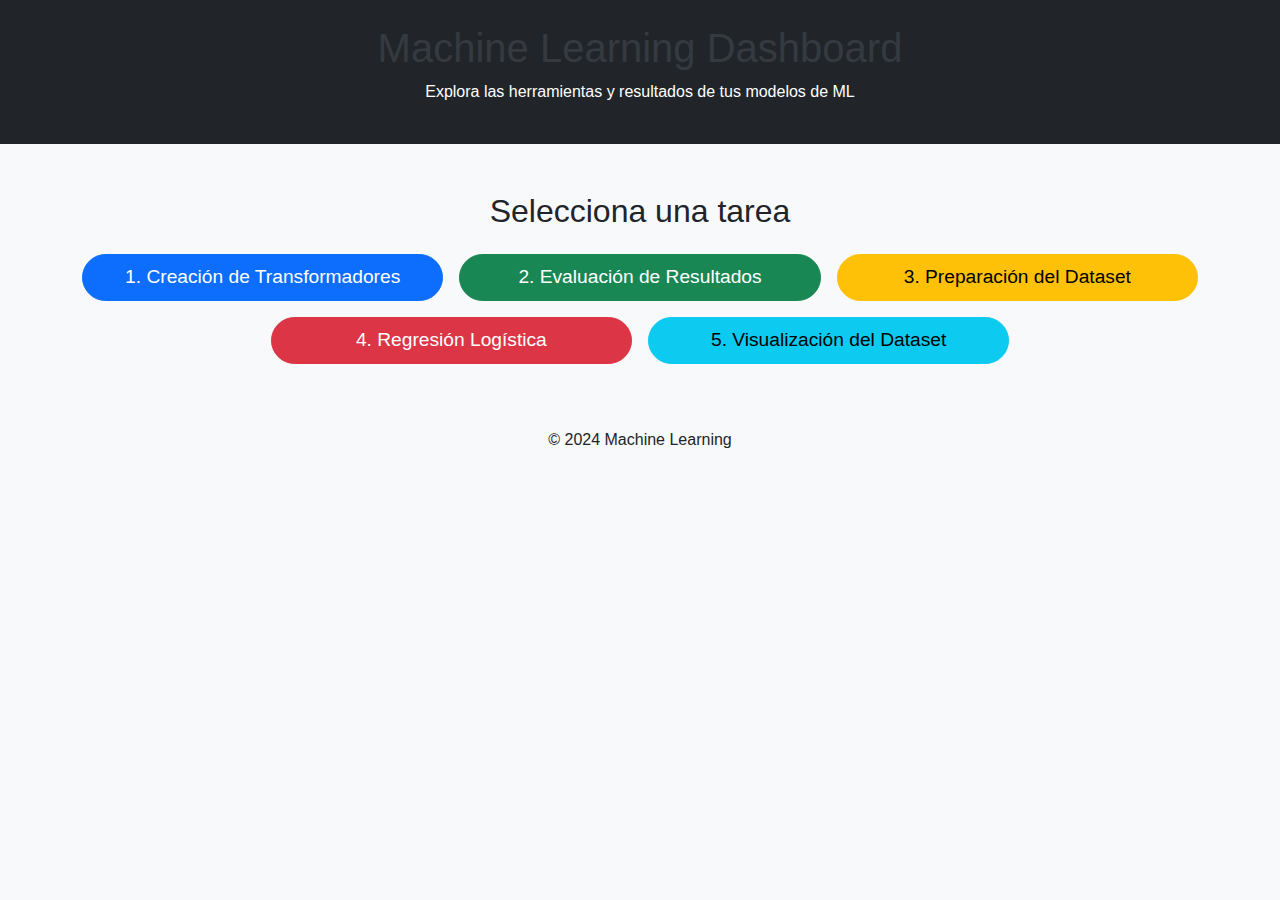
<file: templates/index.html>
<!DOCTYPE html>
<html lang="en">
<head>
    <meta charset="UTF-8">
    <meta name="viewport" content="width=device-width, initial-scale=1.0">
    <title>Machine Learning Dashboard</title>
    <!-- Bootstrap con CSS recursos en línea -->
    <link
        href="https://cdn.jsdelivr.net/npm/bootstrap@5.3.0-alpha3/dist/css/bootstrap.min.css"
        rel="stylesheet"
    >
    <link rel="stylesheet" href="/static/css/styles.css">
</head>
<body>
    <!-- Encabezado -->
    <header class="bg-dark text-white py-4">
        <div class="container text-center">
            <h1>Machine Learning Dashboard</h1>
            <p>Explora las herramientas y resultados de tus modelos de ML</p>
        </div>
    </header>

    <!-- Contenido principal -->
    <div class="container text-center my-5">
        <h2 class="mb-4">Selecciona una tarea</h2>
        <div class="row justify-content-center g-3">
            <!-- Botón 1 -->
            <div class="col-md-4">
                <a href="/transformers" class="btn btn-primary btn-lg w-100">1. Creación de Transformadores</a>
            </div>
            <!-- Botón 2 -->
            <div class="col-md-4">
                <a href="/evaluation" class="btn btn-success btn-lg w-100">2. Evaluación de Resultados</a>
            </div>
            <!-- Botón 3 -->
            <div class="col-md-4">
                <a href="/preparation" class="btn btn-warning btn-lg w-100">3. Preparación del Dataset</a>
            </div>
            <!-- Botón 4 -->
            <div class="col-md-4">
                <a href="/logistic_regression" class="btn btn-danger btn-lg w-100">4. Regresión Logística</a>
            </div>
            <!-- Botón 5 -->
            <div class="col-md-4">
                <a href="/visualization" class="btn btn-info btn-lg w-100">5. Visualización del Dataset</a>
            </div>
        </div>
    </div>

    <!-- Pie de página -->
    <footer class="bg-light text-center py-3">
        <p class="mb-0">© 2024 Machine Learning</p>
    </footer>

    <!-- Bootstrap con JS Recursos en Línea -->
    <script
        src="https://cdn.jsdelivr.net/npm/bootstrap@5.3.0-alpha3/dist/js/bootstrap.bundle.min.js"
    ></script>
</body>
</html>
</file>
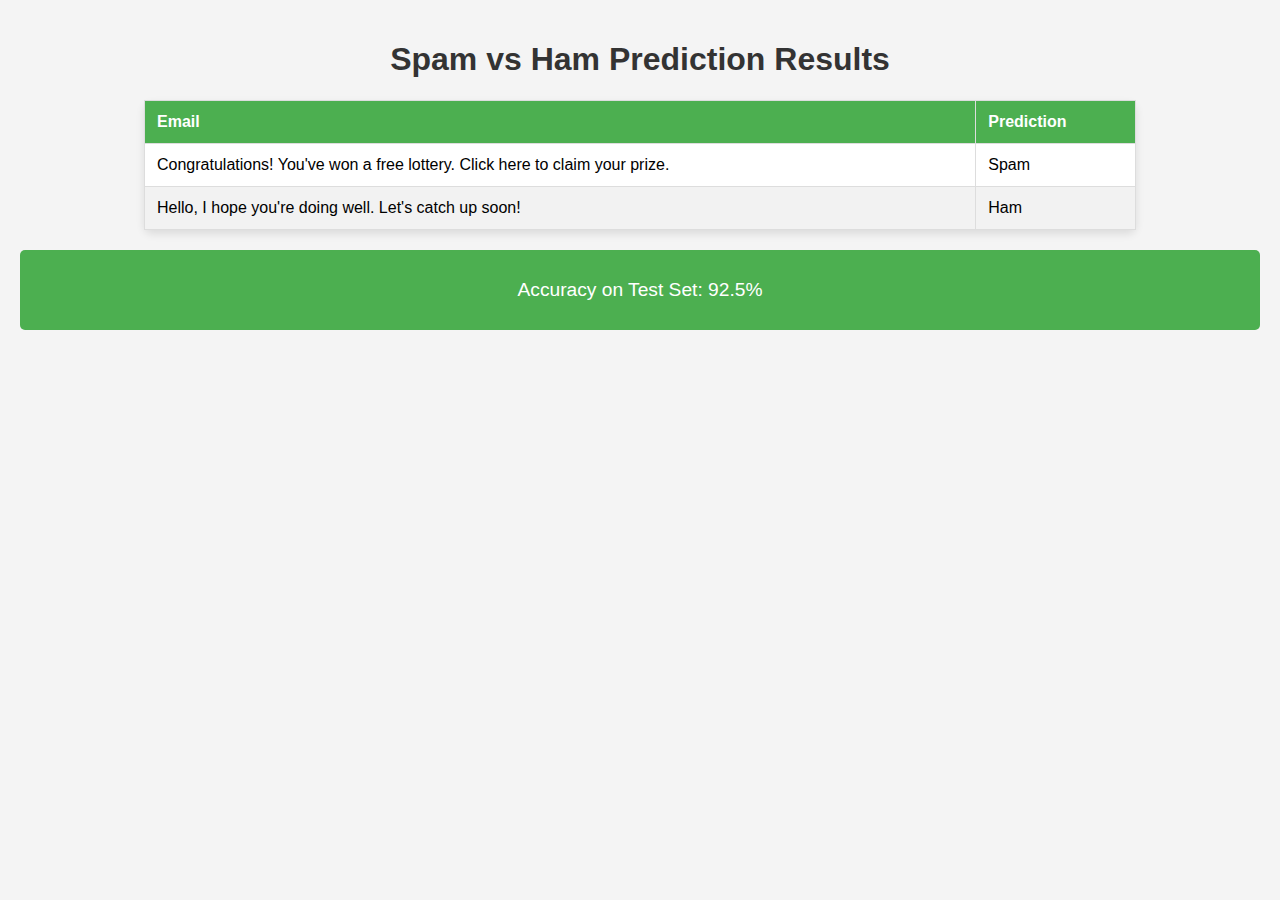
<file: templates/logistic_regression.html>
<!DOCTYPE html>
<html lang="en">
<head>
    <meta charset="UTF-8">
    <meta name="viewport" content="width=device-width, initial-scale=1.0">
    <title>Spam vs Ham Prediction Results</title>
    <style>
        body {
            font-family: Arial, sans-serif;
            margin: 0;
            padding: 20px;
            background-color: #f4f4f4;
        }
        h1 {
            text-align: center;
            color: #333;
        }
        .results-table {
            width: 80%;
            margin: 20px auto;
            border-collapse: collapse;
            background-color: #fff;
            border-radius: 8px;
            box-shadow: 0 4px 8px rgba(0, 0, 0, 0.1);
        }
        .results-table th, .results-table td {
            padding: 12px;
            text-align: left;
            border: 1px solid #ddd;
        }
        .results-table th {
            background-color: #4CAF50;
            color: white;
        }
        .results-table tr:nth-child(even) {
            background-color: #f2f2f2;
        }
        .accuracy {
            font-size: 1.2em;
            text-align: center;
            margin-top: 20px;
            padding: 10px;
            background-color: #4CAF50;
            color: white;
            border-radius: 5px;
        }
    </style>
</head>
<body>

    <h1>Spam vs Ham Prediction Results</h1>

    <table class="results-table">
        <thead>
            <tr>
                <th>Email</th>
                <th>Prediction</th>
            </tr>
        </thead>
        <tbody>
            <!-- Itera sobre las predicciones y muestra los resultados -->
            <tr>
                <td>Congratulations! You've won a free lottery. Click here to claim your prize.</td>
                <td>Spam</td>
            </tr>
            <tr>
                <td>Hello, I hope you're doing well. Let's catch up soon!</td>
                <td>Ham</td>
            </tr>
            <!-- Puedes agregar más filas según las predicciones -->
        </tbody>
    </table>

    <div class="accuracy">
        <p>Accuracy on Test Set: 92.5%</p>
    </div>

</body>
</html>
</file>
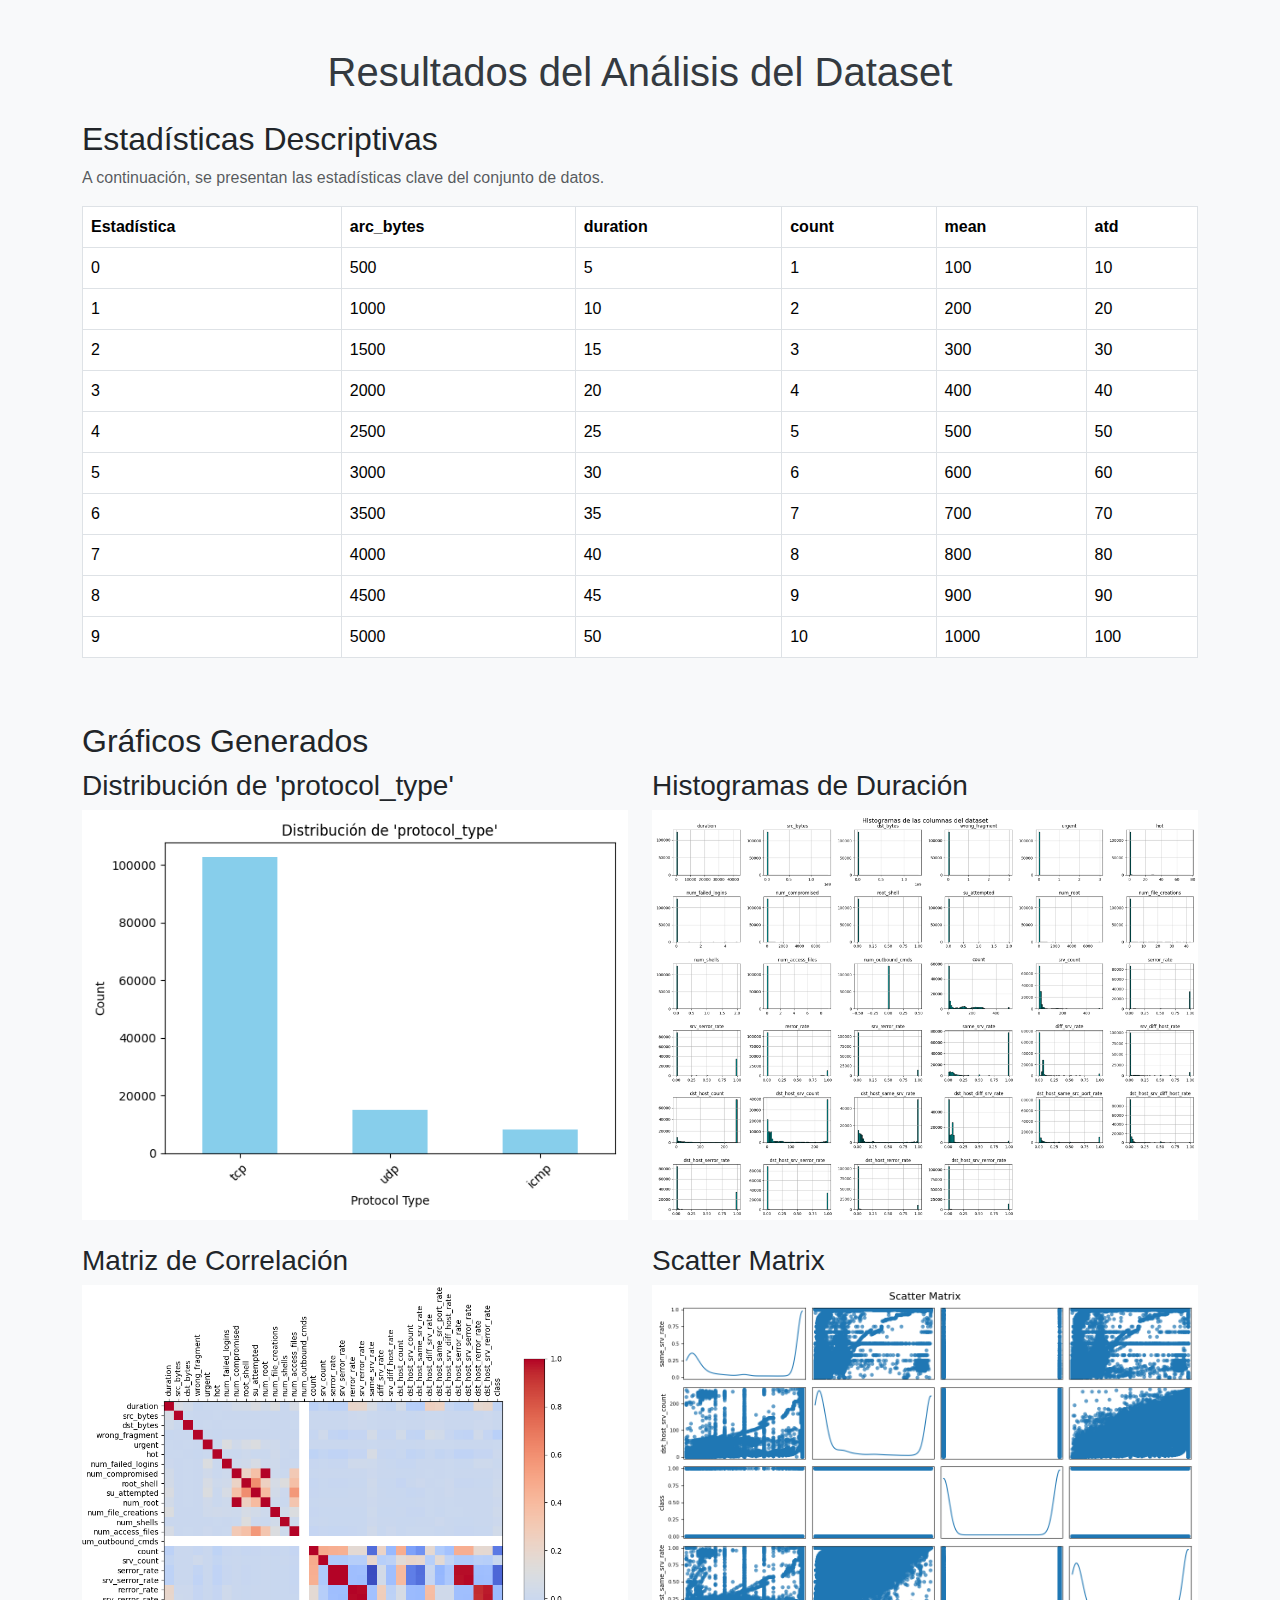
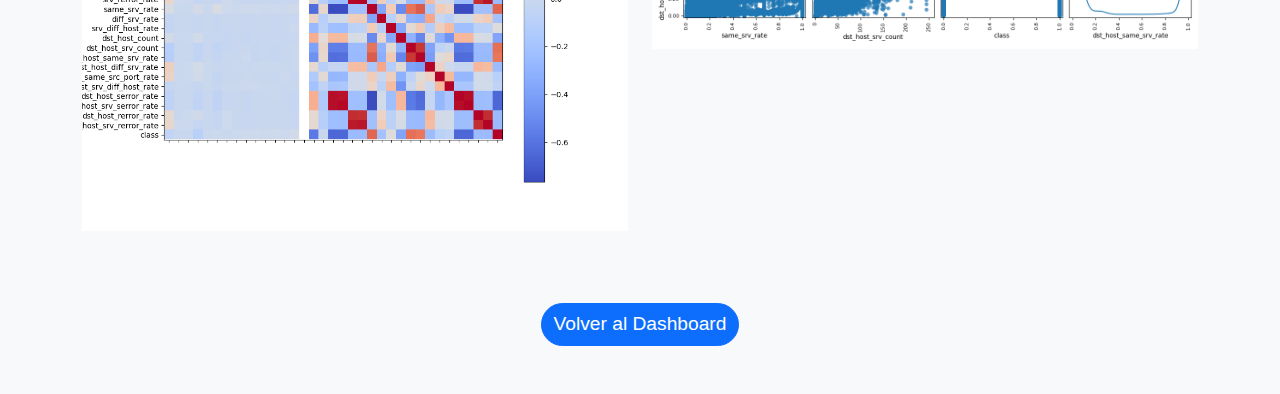
<file: templates/visualization.html>
<!DOCTYPE html>
<html lang="en">
<head>
    <meta charset="UTF-8">
    <meta name="viewport" content="width=device-width, initial-scale=1.0">
    <title>Resultados del Análisis</title>
    <link
        href="https://cdn.jsdelivr.net/npm/bootstrap@5.3.0-alpha3/dist/css/bootstrap.min.css"
        rel="stylesheet"
    >
    <link rel="stylesheet" href="/static/css/styles.css">
</head>
<body>
    <div class="container my-5">
        <h1 class="text-center mb-4">Resultados del Análisis del Dataset</h1>

<!-- Tabla de estadísticas descriptivas -->
<section class="mb-5">
    <h2>Estadísticas Descriptivas</h2>
    <p class="text-muted">A continuación, se presentan las estadísticas clave del conjunto de datos.</p>
    <div class="table-responsive">
        <table class="table table-bordered">
            <thead>
                <tr>
                    <th>Estadística</th>
                    <th>arc_bytes</th>
                    <th>duration</th>
                    <th>count</th>
                    <th>mean</th>
                    <th>atd</th>
                </tr>
            </thead>
            <tbody>
                <tr>
                    <td>0</td>
                    <td>500</td>
                    <td>5</td>
                    <td>1</td>
                    <td>100</td>
                    <td>10</td>
                </tr>
                <tr>
                    <td>1</td>
                    <td>1000</td>
                    <td>10</td>
                    <td>2</td>
                    <td>200</td>
                    <td>20</td>
                </tr>
                <tr>
                    <td>2</td>
                    <td>1500</td>
                    <td>15</td>
                    <td>3</td>
                    <td>300</td>
                    <td>30</td>
                </tr>
                <tr>
                    <td>3</td>
                    <td>2000</td>
                    <td>20</td>
                    <td>4</td>
                    <td>400</td>
                    <td>40</td>
                </tr>
                <tr>
                    <td>4</td>
                    <td>2500</td>
                    <td>25</td>
                    <td>5</td>
                    <td>500</td>
                    <td>50</td>
                </tr>
                <tr>
                    <td>5</td>
                    <td>3000</td>
                    <td>30</td>
                    <td>6</td>
                    <td>600</td>
                    <td>60</td>
                </tr>
                <tr>
                    <td>6</td>
                    <td>3500</td>
                    <td>35</td>
                    <td>7</td>
                    <td>700</td>
                    <td>70</td>
                </tr>
                <tr>
                    <td>7</td>
                    <td>4000</td>
                    <td>40</td>
                    <td>8</td>
                    <td>800</td>
                    <td>80</td>
                </tr>
                <tr>
                    <td>8</td>
                    <td>4500</td>
                    <td>45</td>
                    <td>9</td>
                    <td>900</td>
                    <td>90</td>
                </tr>
                <tr>
                    <td>9</td>
                    <td>5000</td>
                    <td>50</td>
                    <td>10</td>
                    <td>1000</td>
                    <td>100</td>
                </tr>
            </tbody>
        </table>
    </div>
</section>


        <!-- Gráficos -->
        <section class="mb-5">
            <h2>Gráficos Generados</h2>
            <div class="row">
                <div class="col-md-6 mb-4">
                    <h3>Distribución de 'protocol_type'</h3>
                    <img src="/static/results/protocol_distribution.png" alt="Distribución de 'protocol_type'" class="img-fluid">
                </div>
                <div class="col-md-6 mb-4">
                    <h3>Histogramas de Duración</h3>
                    <img src="/static/results/histograms.png" alt="Histogramas" class="img-fluid">
                </div>
                <div class="col-md-6 mb-4">
                    <h3>Matriz de Correlación</h3>
                    <img src="/static/results/correlation_matrix.png" alt="Matriz de Correlación" class="img-fluid">
                </div>
                <div class="col-md-6 mb-4">
                    <h3>Scatter Matrix</h3>
                    <img src="/static/results/scatter_matrix.png" alt="Scatter Matrix" class="img-fluid">
                </div>
            </div>
        </section>

        <!-- Botón para regresar -->
        <div class="text-center">
            <a href="/" class="btn btn-primary">Volver al Dashboard</a>
        </div>
    </div>
</body>
</html>
</file>
<file: static/css/styles.css>
body {
    background-color: #f8f9fa;
    font-family: Arial, sans-serif;
}

h1 {
    color: #343a40;
}

.btn {
    border-radius: 50px;
    font-size: 1.2rem;
}
</file>
